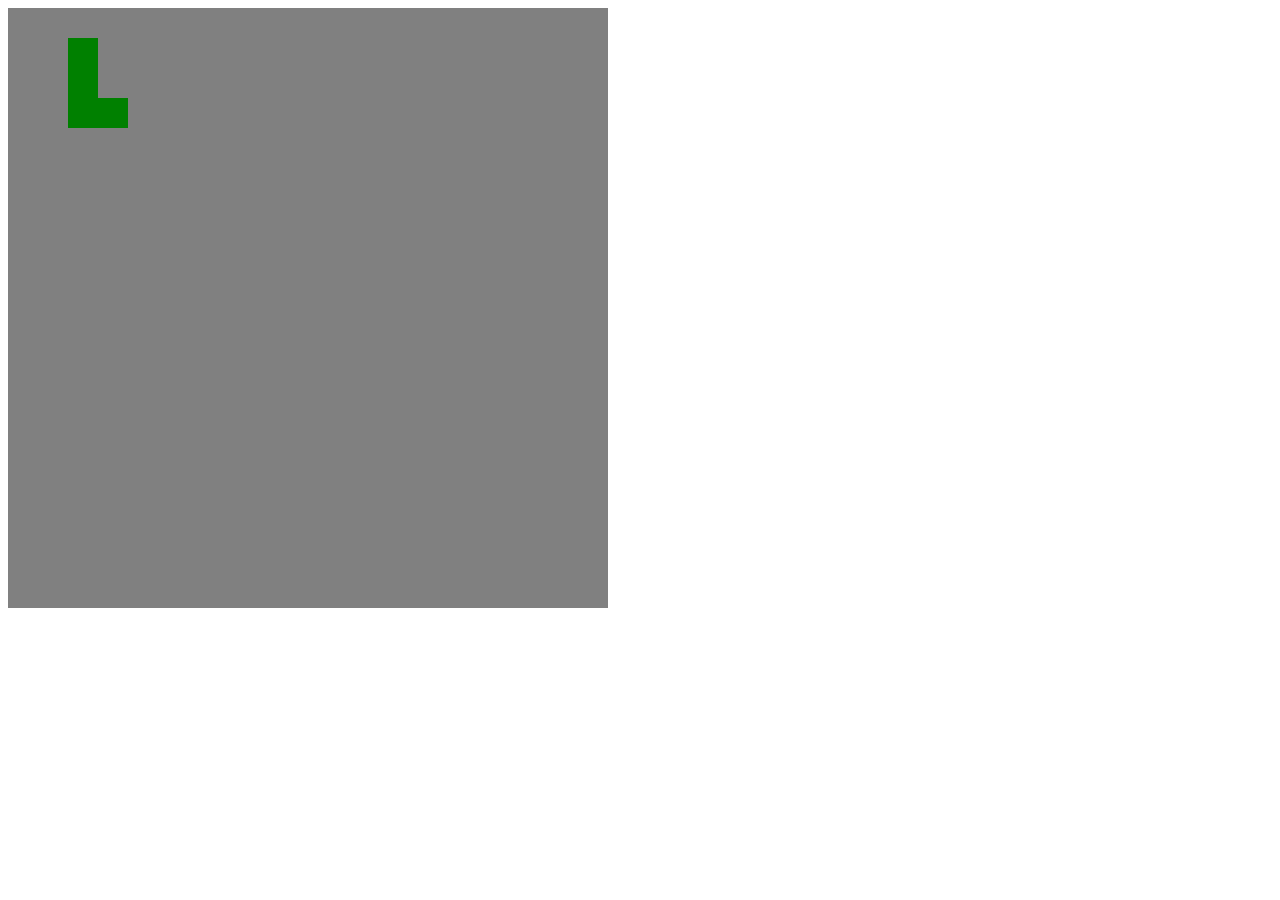
<file: snake/index.html>
<html>
	<head>
<script src="http://ajax.googleapis.com/ajax/libs/jquery/1.11.0/jquery.min.js"></script>
		<script src="./snake.js"></script>
		<script src="./board.js"></script>
		<script src="./snakeui.js"></script>
		<link rel="stylesheet" type="text/css" href="snake.css">

	</head>
	<body>
		<div class="board">
		</div>
	</body>
</html>
</file>
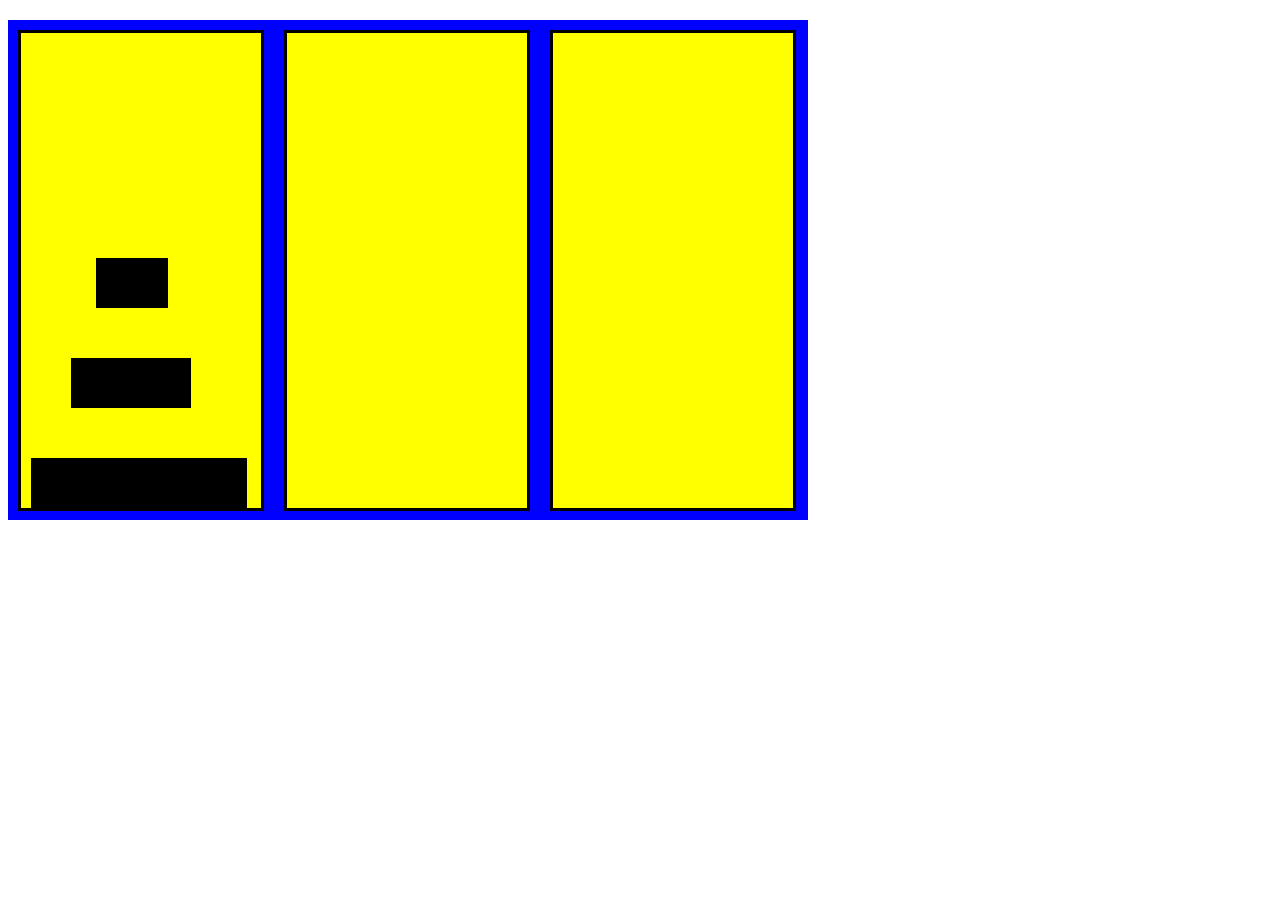
<file: hanoi/hanoi.html>
<html>
	<head>
		<script src="./jquery-1.11.0.js"></script>
		<script src="./hanoi.js"></script>
		<script src="./hanoiui.js"></script>
		<link rel="stylesheet" type="text/css" href="hanoi.css">

	</head>
	<body>
		<div class="container">
			<div data-id="0" class="pile">
				<div class="disc"></div>
				<div class="disc"></div>
				<div class="disc"></div>
			</div>
			<div data-id="1" class="pile">
				<div class="disc"></div>
				<div class="disc"></div>
				<div class="disc"></div>
			</div>
			<div data-id="2" class="pile">
				<div class="disc"></div>
				<div class="disc"></div>
				<div class="disc"></div>
			</div>
		</div>
	</body>
</html>
</file>
<file: snake/snake.css>
.board {
	height: 600px;
	width: 600px;
}

.cell {
	background-color: gray;
	width: 5%;
	height: 5%;
	float: left;
}

.snake {
	background-color: green;
	width: 5%;
	height: 5%;
	float: left;
}

.apple {
	background-color: red;
	width: 5%;
	height: 5%;
	float: left;
}
</file>
<file: hanoi/hanoi.css>
.container {
  height: 500px;
	width: 800px;
	background: blue;
	position: absolute;
	top: 20px;
}

.pile {
	height: 95%;
	width: 30%;
	background: yellow;
	float: left;
	border: black 3px solid;
	margin: 10px;
	position: relative;
	top: 0px;
}

.small {
	height: 50px;
	width: 30%;
	background: black;
/*	float: bottom left;*/
	position: absolute;
	bottom: 200px;
	left: 75px;
}

.med {
	height: 50px;
	width: 50%;
	background: black;
/*	float: bottom left;*/
	position: absolute;
	bottom: 100px;
	left: 50px;
}

.large {
	height: 50px;
	width: 90%;
	background: black;
/*	float: bottom left;*/
	position: absolute;
	bottom: 0px;
	left: 10px;
}
</file>
